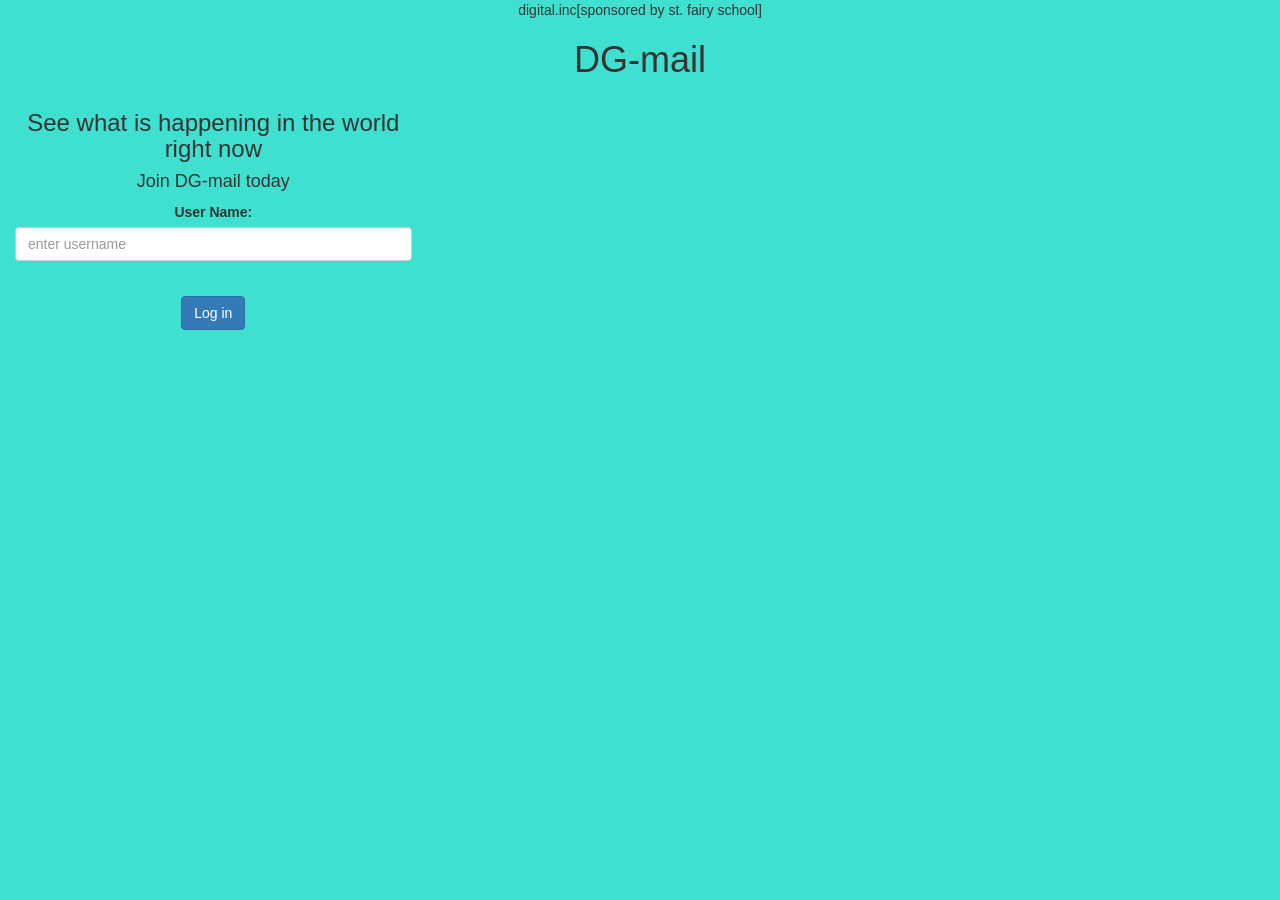
<file: index.html>
<!DOCTYPE html>
digital.inc[sponsored by st. fairy school]
<html>
<head>
	<title>	DG-mail</title>
<link href="https://fonts.googleapis.com/css?family=Yeon+Sung&display=swap" rel="stylesheet"><meta name="viewport" content="width=device-width, initial-scale=1">

<link rel="stylesheet" href="https://maxcdn.bootstrapcdn.com/bootstrap/3.4.0/css/bootstrap.min.css">
<script src="https://ajax.googleapis.com/ajax/libs/jquery/3.4.1/jquery.min.js"></script>
<script src="https://maxcdn.bootstrapcdn.com/bootstrap/3.4.0/js/bootstrap.min.js"></script>

<link rel="stylesheet" type="text/css" href="style.css">
<script src="main.js"></script>
</head>
<body>
<center>
	<h1 class="header">	
		DG-mail<sup>

	</sup>
</h1>
	<div class="col-lg-4 col-md-6 col-sm-6 col-xs-11 login_div">

		<h3 >See what is happening in the world right now</h3>
		<h4 >Join DG-mail today</h4>
		<div class="form-group">
		  <label >User Name:</label>
<input class="form-control" id="user_name" placeholder="enter username">
		</div>
        <br>
		<button id="login_button" class="btn btn-primary" onclick="add_user()">Log in</button>
		
	</div>
</center>
</body>
</html>
</file>
<file: style.css>
body
{
background-color:turquoise ;
text-align: center;
}
#output
{
    padding: 10px; width:80%;background: rgba(255,255,255,0.8);border-radius: 15px;

}
</file>
